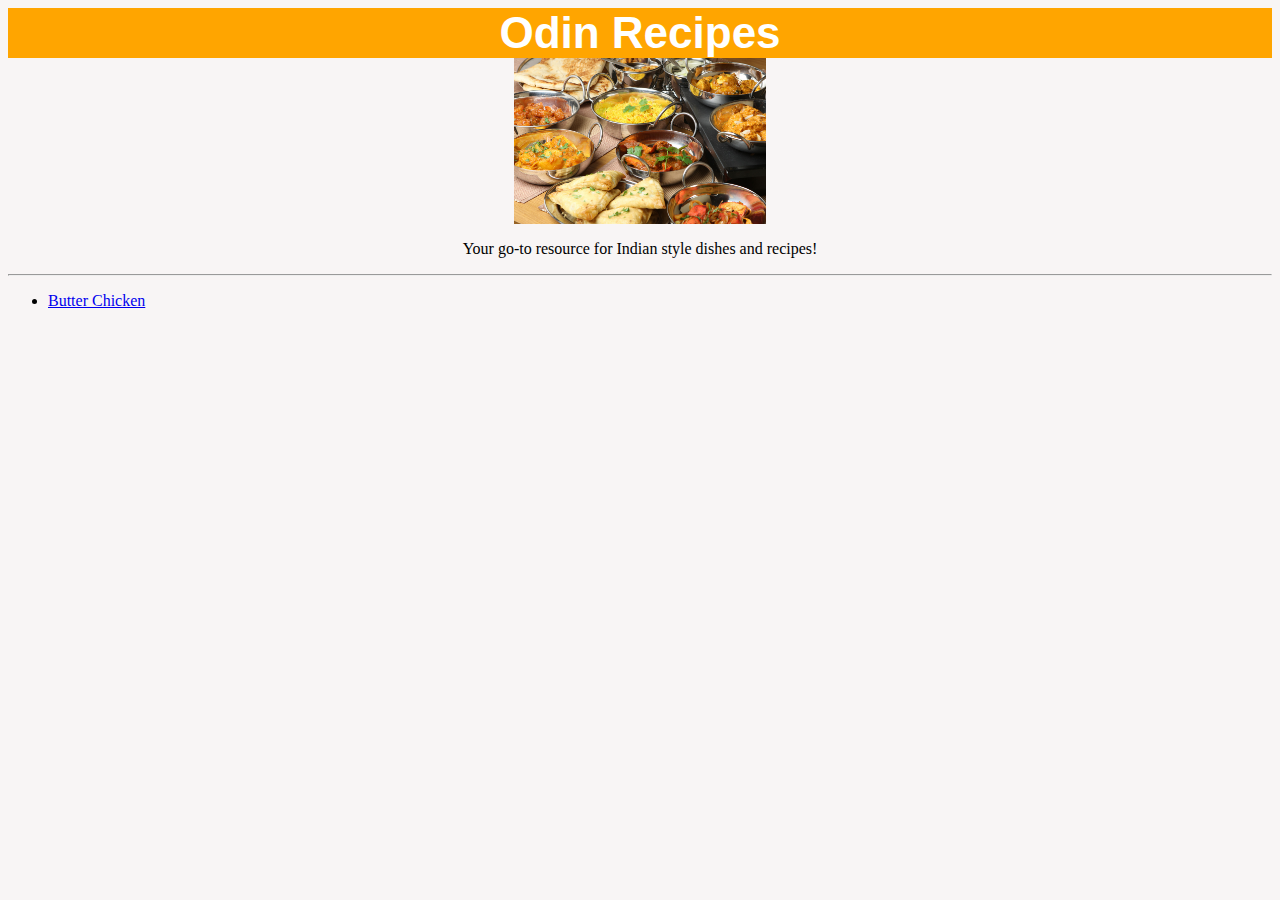
<file: index.html>
<!DOCTYPE html>
    <html lang="en">
        <head>
            <meta charset="UTF-8">
            <title>ODIN RECIPES</title>
            <link rel="stylesheet" type="text/css" href="./styles.css">
        </head>
        <body>
            <h1 class="main-header">Odin Recipes</h1>
            <img src="images/indian-cuisine.jpg" alt="Indian dishes laid out on a table in colourful fashion">
            <p>Your go-to resource for Indian style dishes and recipes!</p>
            <hr>
            <ul>
                <li><a href="recipes/butter-chicken.html">Butter Chicken</a></li>
            </ul>
       </body>
    </html>
</file>
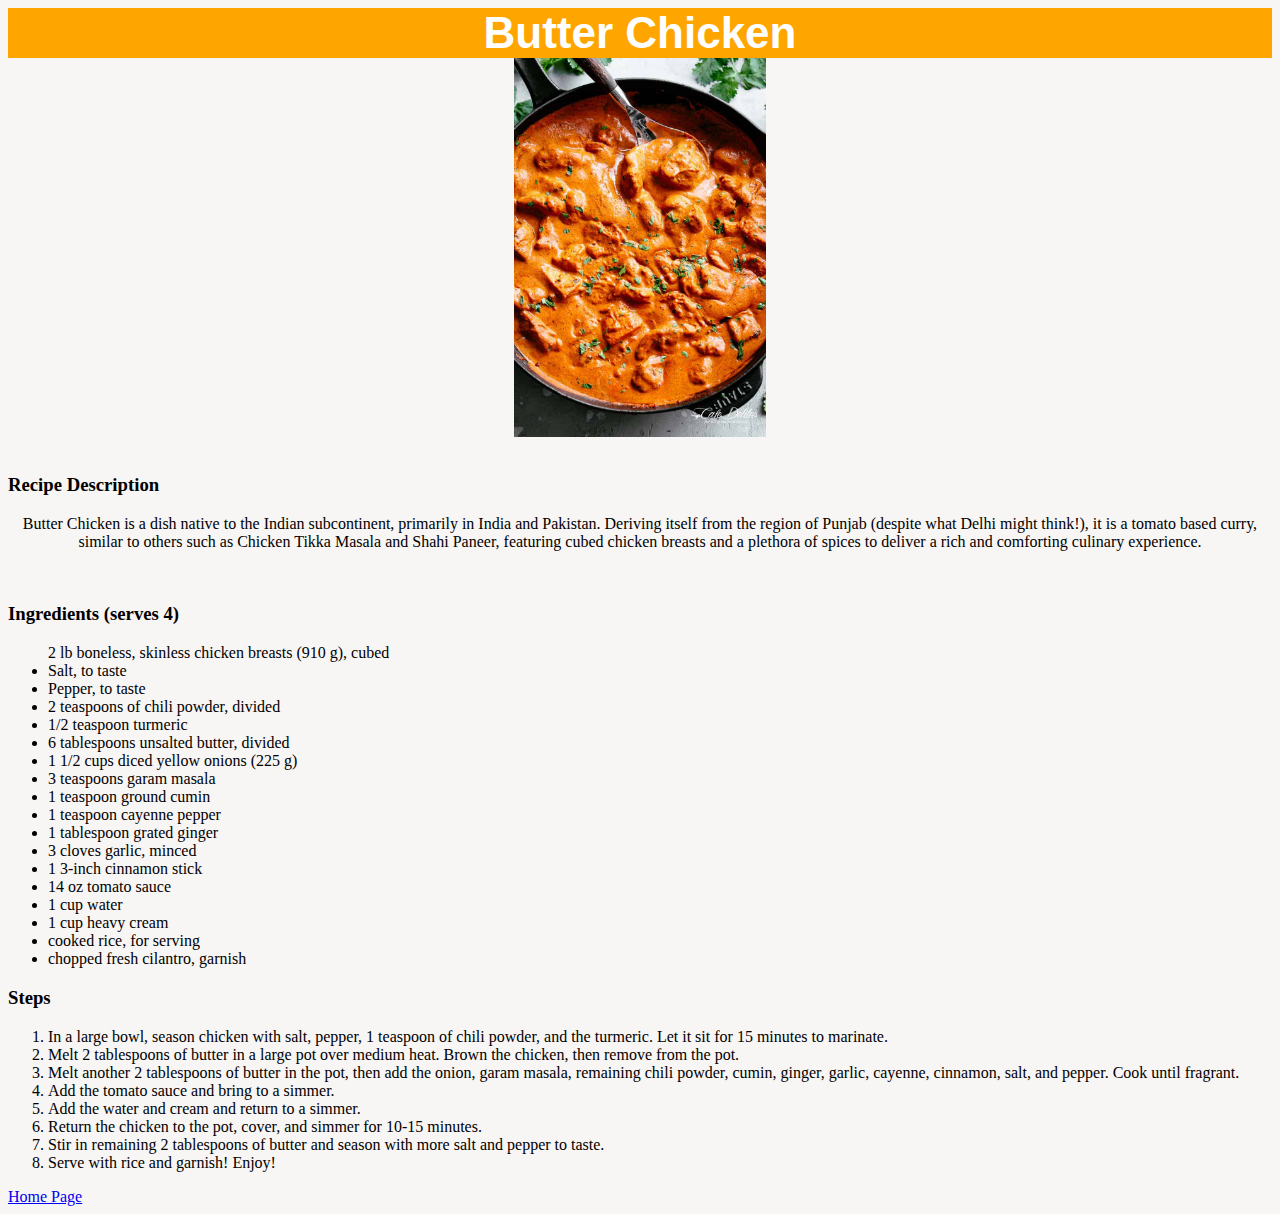
<file: recipes/butter-chicken.html>
<!DOCTYPE html>
    <html lang="en">
        <head>
            <meta charset="UTF-8">
            <title>Recipes</title>
            <link rel="stylesheet" type="text/css" href="../styles.css">
        </head>
        <body>
            <h1 class="main-header">Butter Chicken</h1>
            <img src="../images/Butter-Chicken-IMAGE-27.jpg" alt="Orange curry with chicken pieces and green garnish">
            <br>
            <h3>Recipe Description</h3>
                <p>Butter Chicken is a dish native to the Indian subcontinent, primarily in India and Pakistan. Deriving itself from the region of Punjab (despite what Delhi might think!), it is a tomato based curry, similar to others such as Chicken Tikka Masala and Shahi Paneer, featuring cubed chicken breasts and a plethora of spices to deliver a rich and comforting culinary experience.</p>
            <br>
            <h3>Ingredients (serves 4)</h3>
                <ul>
                    <l1>2 lb boneless, skinless chicken breasts (910 g), cubed</l1>      
                    <li>Salt, to taste</li>
                    <li>Pepper, to taste</li>
                    <li>2 teaspoons of chili powder, divided</li>
                    <li>1/2 teaspoon turmeric</li>
                    <li>6 tablespoons unsalted butter, divided</li>
                    <li>1 1/2 cups diced yellow onions (225 g)</li>
                    <li>3 teaspoons garam masala</li>
                    <li>1 teaspoon ground cumin</li>
                    <li>1 teaspoon cayenne pepper</li>
                    <li>1 tablespoon grated ginger</li>
                    <li>3 cloves garlic, minced</li>
                    <li>1 3-inch cinnamon stick</li>
                    <li>14 oz tomato sauce</li>
                    <li>1 cup water</li>
                    <li>1 cup heavy cream</li>
                    <li>cooked rice, for serving</li>
                    <li>chopped fresh cilantro, garnish</li>
                </ul>
            <h3>Steps</h3>
                <ol>
                    <li>In a large bowl, season chicken with salt, pepper, 1 teaspoon of chili powder, and the turmeric. Let it sit for 15 minutes to marinate.</li>
                    <li>Melt 2 tablespoons of butter in a large pot over medium heat. Brown the chicken, then remove from the pot.</li>
                    <li>Melt another 2 tablespoons of butter in the pot, then add the onion, garam masala, remaining chili powder, cumin, ginger, garlic, cayenne, cinnamon, salt, and pepper. Cook until fragrant.</li>
                    <li>Add the tomato sauce and bring to a simmer.</li>
                    <li>Add the water and cream and return to a simmer.</li>
                    <li>Return the chicken to the pot, cover, and simmer for 10-15 minutes.</li>
                    <li>Stir in remaining 2 tablespoons of butter and season with more salt and pepper to taste.</li>
                    <li>Serve with rice and garnish! Enjoy!</li>
                </ol>
                <a href="../index.html">Home Page</a>
        </body>
    </html>
</file>
<file: styles.css>
*{
    background-color: rgb(248, 245, 245);
}
.main-header {
    background-color: orange;
    color: white;
    font-family: Calibri, sans-serif;
    font-size: 44px;
    margin:auto;
    text-align: center;
}

img {
    display: block;
    margin-left: auto;
    margin-right: auto;
    width: 20%;
}

p {
    text-align: center;
}
</file>
